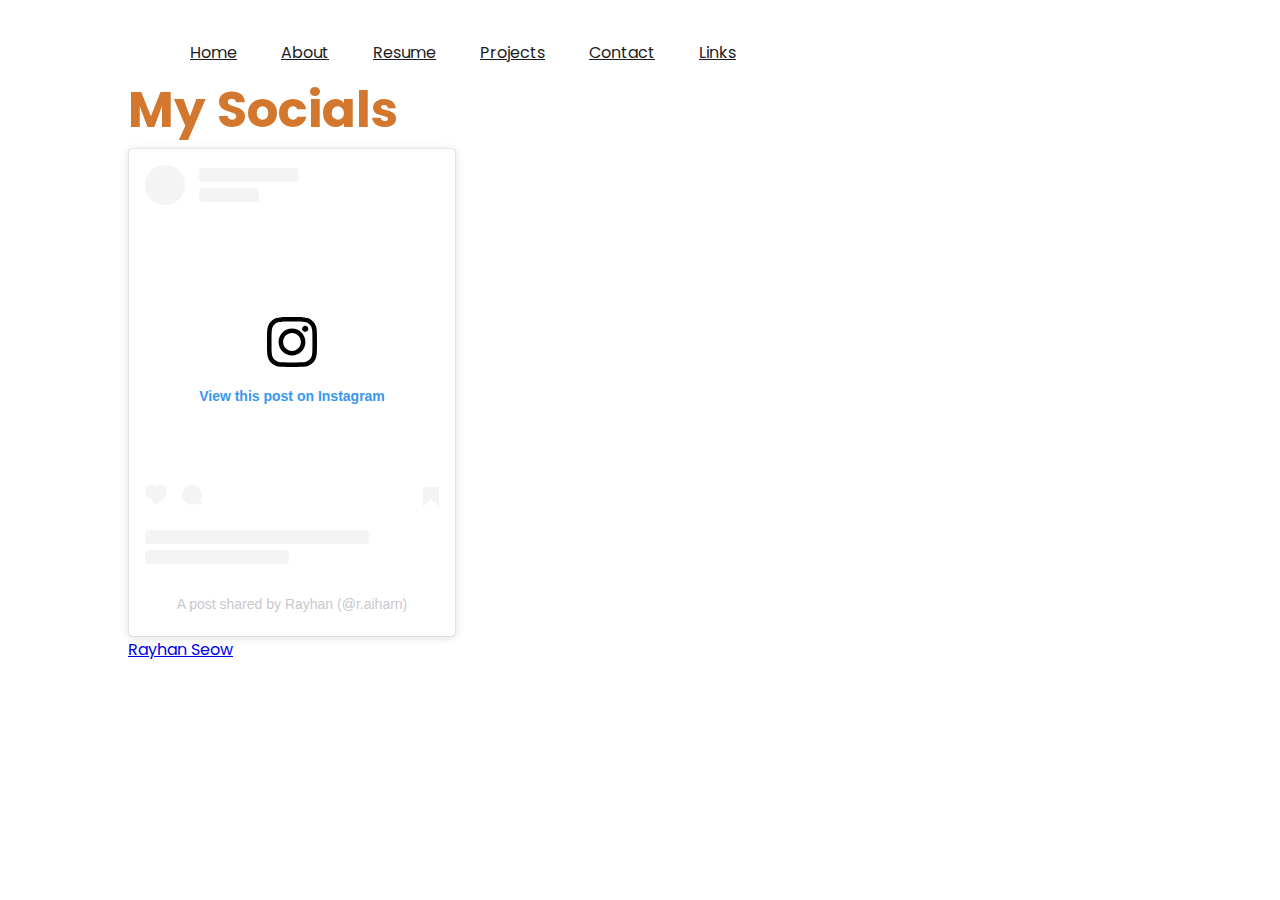
<file: links.html>
<!DOCTYPE html>
<html lang="en">
<head>
    <meta charset="UTF-8">
    <title>Personal Portfolio Website</title>
    <link rel="stylesheet" href="style.css">
</head>
<body2>
   
    <div class="hero">
        <nav>
            
            <ul>
                <li><a href="index.html">Home</a></li>
                <li><a href="about.html">About</a></li>
                <li><a href="resume.html">Resume</a></li>
                <li><a href="projects.html">Projects</a></li>
                <li><a href="contact.html">Contact</a></li>
                <li><a href="links.html">Links</a></li>
            </ul> 
        </nav>
        <div class="main">
            <h2>My Socials</h2>
          <blockquote class="instagram-media" data-instgrm-captioned data-instgrm-permalink="https://www.instagram.com/p/CbPQj5rhQYX/?utm_source=ig_embed&amp;utm_campaign=loading" data-instgrm-version="14" style=" background:#FFF; border:0; border-radius:3px; box-shadow:0 0 1px 0 rgba(0,0,0,0.5),0 1px 10px 0 rgba(0,0,0,0.15); margin: 1px; max-width:540px; min-width:326px; padding:0; width:99.375%; width:-webkit-calc(100% - 2px); width:calc(100% - 2px);"><div style="padding:16px;"> <a href="https://www.instagram.com/p/CbPQj5rhQYX/?utm_source=ig_embed&amp;utm_campaign=loading" style=" background:#FFFFFF; line-height:0; padding:0 0; text-align:center; text-decoration:none; width:100%;" target="_blank"> <div style=" display: flex; flex-direction: row; align-items: center;"> <div style="background-color: #F4F4F4; border-radius: 50%; flex-grow: 0; height: 40px; margin-right: 14px; width: 40px;"></div> <div style="display: flex; flex-direction: column; flex-grow: 1; justify-content: center;"> <div style=" background-color: #F4F4F4; border-radius: 4px; flex-grow: 0; height: 14px; margin-bottom: 6px; width: 100px;"></div> <div style=" background-color: #F4F4F4; border-radius: 4px; flex-grow: 0; height: 14px; width: 60px;"></div></div></div><div style="padding: 19% 0;"></div> <div style="display:block; height:50px; margin:0 auto 12px; width:50px;"><svg width="50px" height="50px" viewBox="0 0 60 60" version="1.1" xmlns="https://www.w3.org/2000/svg" xmlns:xlink="https://www.w3.org/1999/xlink"><g stroke="none" stroke-width="1" fill="none" fill-rule="evenodd"><g transform="translate(-511.000000, -20.000000)" fill="#000000"><g><path d="M556.869,30.41 C554.814,30.41 553.148,32.076 553.148,34.131 C553.148,36.186 554.814,37.852 556.869,37.852 C558.924,37.852 560.59,36.186 560.59,34.131 C560.59,32.076 558.924,30.41 556.869,30.41 M541,60.657 C535.114,60.657 530.342,55.887 530.342,50 C530.342,44.114 535.114,39.342 541,39.342 C546.887,39.342 551.658,44.114 551.658,50 C551.658,55.887 546.887,60.657 541,60.657 M541,33.886 C532.1,33.886 524.886,41.1 524.886,50 C524.886,58.899 532.1,66.113 541,66.113 C549.9,66.113 557.115,58.899 557.115,50 C557.115,41.1 549.9,33.886 541,33.886 M565.378,62.101 C565.244,65.022 564.756,66.606 564.346,67.663 C563.803,69.06 563.154,70.057 562.106,71.106 C561.058,72.155 560.06,72.803 558.662,73.347 C557.607,73.757 556.021,74.244 553.102,74.378 C549.944,74.521 548.997,74.552 541,74.552 C533.003,74.552 532.056,74.521 528.898,74.378 C525.979,74.244 524.393,73.757 523.338,73.347 C521.94,72.803 520.942,72.155 519.894,71.106 C518.846,70.057 518.197,69.06 517.654,67.663 C517.244,66.606 516.755,65.022 516.623,62.101 C516.479,58.943 516.448,57.996 516.448,50 C516.448,42.003 516.479,41.056 516.623,37.899 C516.755,34.978 517.244,33.391 517.654,32.338 C518.197,30.938 518.846,29.942 519.894,28.894 C520.942,27.846 521.94,27.196 523.338,26.654 C524.393,26.244 525.979,25.756 528.898,25.623 C532.057,25.479 533.004,25.448 541,25.448 C548.997,25.448 549.943,25.479 553.102,25.623 C556.021,25.756 557.607,26.244 558.662,26.654 C560.06,27.196 561.058,27.846 562.106,28.894 C563.154,29.942 563.803,30.938 564.346,32.338 C564.756,33.391 565.244,34.978 565.378,37.899 C565.522,41.056 565.552,42.003 565.552,50 C565.552,57.996 565.522,58.943 565.378,62.101 M570.82,37.631 C570.674,34.438 570.167,32.258 569.425,30.349 C568.659,28.377 567.633,26.702 565.965,25.035 C564.297,23.368 562.623,22.342 560.652,21.575 C558.743,20.834 556.562,20.326 553.369,20.18 C550.169,20.033 549.148,20 541,20 C532.853,20 531.831,20.033 528.631,20.18 C525.438,20.326 523.257,20.834 521.349,21.575 C519.376,22.342 517.703,23.368 516.035,25.035 C514.368,26.702 513.342,28.377 512.574,30.349 C511.834,32.258 511.326,34.438 511.181,37.631 C511.035,40.831 511,41.851 511,50 C511,58.147 511.035,59.17 511.181,62.369 C511.326,65.562 511.834,67.743 512.574,69.651 C513.342,71.625 514.368,73.296 516.035,74.965 C517.703,76.634 519.376,77.658 521.349,78.425 C523.257,79.167 525.438,79.673 528.631,79.82 C531.831,79.965 532.853,80.001 541,80.001 C549.148,80.001 550.169,79.965 553.369,79.82 C556.562,79.673 558.743,79.167 560.652,78.425 C562.623,77.658 564.297,76.634 565.965,74.965 C567.633,73.296 568.659,71.625 569.425,69.651 C570.167,67.743 570.674,65.562 570.82,62.369 C570.966,59.17 571,58.147 571,50 C571,41.851 570.966,40.831 570.82,37.631"></path></g></g></g></svg></div><div style="padding-top: 8px;"> <div style=" color:#3897f0; font-family:Arial,sans-serif; font-size:14px; font-style:normal; font-weight:550; line-height:18px;">View this post on Instagram</div></div><div style="padding: 12.5% 0;"></div> <div style="display: flex; flex-direction: row; margin-bottom: 14px; align-items: center;"><div> <div style="background-color: #F4F4F4; border-radius: 50%; height: 12.5px; width: 12.5px; transform: translateX(0px) translateY(7px);"></div> <div style="background-color: #F4F4F4; height: 12.5px; transform: rotate(-45deg) translateX(3px) translateY(1px); width: 12.5px; flex-grow: 0; margin-right: 14px; margin-left: 2px;"></div> <div style="background-color: #F4F4F4; border-radius: 50%; height: 12.5px; width: 12.5px; transform: translateX(9px) translateY(-18px);"></div></div><div style="margin-left: 8px;"> <div style=" background-color: #F4F4F4; border-radius: 50%; flex-grow: 0; height: 20px; width: 20px;"></div> <div style=" width: 0; height: 0; border-top: 2px solid transparent; border-left: 6px solid #f4f4f4; border-bottom: 2px solid transparent; transform: translateX(16px) translateY(-4px) rotate(30deg)"></div></div><div style="margin-left: auto;"> <div style=" width: 0px; border-top: 8px solid #F4F4F4; border-right: 8px solid transparent; transform: translateY(16px);"></div> <div style=" background-color: #F4F4F4; flex-grow: 0; height: 12px; width: 16px; transform: translateY(-4px);"></div> <div style=" width: 0; height: 0; border-top: 8px solid #F4F4F4; border-left: 8px solid transparent; transform: translateY(-4px) translateX(8px);"></div></div></div> <div style="display: flex; flex-direction: column; flex-grow: 1; justify-content: center; margin-bottom: 24px;"> <div style=" background-color: #F4F4F4; border-radius: 4px; flex-grow: 0; height: 14px; margin-bottom: 6px; width: 224px;"></div> <div style=" background-color: #F4F4F4; border-radius: 4px; flex-grow: 0; height: 14px; width: 144px;"></div></div></a><p style=" color:#c9c8cd; font-family:Arial,sans-serif; font-size:14px; line-height:17px; margin-bottom:0; margin-top:8px; overflow:hidden; padding:8px 0 7px; text-align:center; text-overflow:ellipsis; white-space:nowrap;"><a href="https://www.instagram.com/p/CbPQj5rhQYX/?utm_source=ig_embed&amp;utm_campaign=loading" style=" color:#c9c8cd; font-family:Arial,sans-serif; font-size:14px; font-style:normal; font-weight:normal; line-height:17px; text-decoration:none;" target="_blank">A post shared by Rayhan (@r.aiharn)</a></p></div></blockquote> <script async src="//www.instagram.com/embed.js"></script>
          
       <script src="https://platform.linkedin.com/badges/js/profile.js" async defer type="text/javascript"></script>
          <div class="badge-base LI-profile-badge" data-locale="en_US" data-size="large" data-theme="light" data-type="VERTICAL" data-vanity="rayhan-seow-2a1357211" data-version="v1"><a class="badge-base__link LI-simple-link" href="https://sg.linkedin.com/in/rayhan-seow-2a1357211?trk=profile-badge">Rayhan Seow</a></div>
              
              
           
           
              
            
        </div>
    </div>
</body2>
</html>
</file>
<file: style.css>
@import url('https://fonts.googleapis.com/css2?family=Poppins:wght@400;500;600;700&display=swap');
*{
    margin: 0;
    padding: 0;
    box-sizing: border-box;
    font-family: 'Poppins', sans-serif;
}

body
{
  background-image: url("https://i.imgur.com/hBm2Lg7.jpeg");
  background-repeat: no-repeat;
  background: image; center-fixed;
  background-size: cover;

  
}


nav{
    display: flex;
    justify-content: space-between;
    padding: 30px 170px;
}
.logo{
    max-height: 60px;
}
nav ul li{
    list-style: none;
    display: inline-block;
    padding: 10px 20px;
}
nav ul li a{
    color: #1d1d24;
    position: relative;
    padding: 5px 0;
}
nav ul li a:hover{
    color: #fd4766;
}

.content{
    position: absolute;
    left: 25%;
    top: 18%;
}
.content .title{
    color: #1f1f25;
    font-size: 15px;
    text-transform: uppercase;
    letter-spacing: 4px;
    display: inline-block;
    margin-bottom: 20px;
    background: linear-gradient(lightblue,pink);
   
}
.content h1{
    color: #1f1f25;
    font-size: 75px;
    font-weight: 900;
    line-height: 90px;
    text-transform: inherit;
    width: 70%;
}
.content h1 span{
    color: #fd4766;
}
.content p{
    color: #ededee;
    margin-top: 25px;
    margin-bottom: 30px;
}
.main{
  position: absolute;
    left: 10%;
    top: 8%;
}


.main h2{
   color: #d2772d;
    font-size: 50px;
}
footer{
   color: #ededee;
    margin-top: 25px;
    margin-bottom: 30px;
}
<style>
* {
  box-sizing: border-box;
}

input[type=text], select, textarea {
  width: 100%;
  padding: 12px;
  border: 1px solid #ccc;
  border-radius: 4px;
  resize: vertical;
}

label {
  padding: 12px 12px 12px 0;
  display: inline-block;
}

input[type=submit] {
  background-color: #d18923;
  color: white;
  padding: 12px 20px;
  border: none;
  border-radius: 4px;
  cursor: pointer;
  float: right;
}

input[type=submit]:hover {
  background-color: #d48149;
}

.container {
  border-radius: 5px;
  background-color: #f2f2f2;
  padding: 20px;
}

.col-25 {
  float: left;
  width: 25%;
  margin-top: 6px;
}

.col-75 {
  float: left;
  width: 75%;
  margin-top: 6px;
}

.row:after {
  content: "";
  display: table;
  clear: both;
}

@media screen and (max-width: 600px) {
  .col-25, .col-75, input[type=submit] {
    width: 100%;
    margin-top: 0;
  }
}
</style>
.body2
{
align-elements: center;
display: block;
margin-left: auto;
margin-right: auto;
width: 50%;
}
</file>
